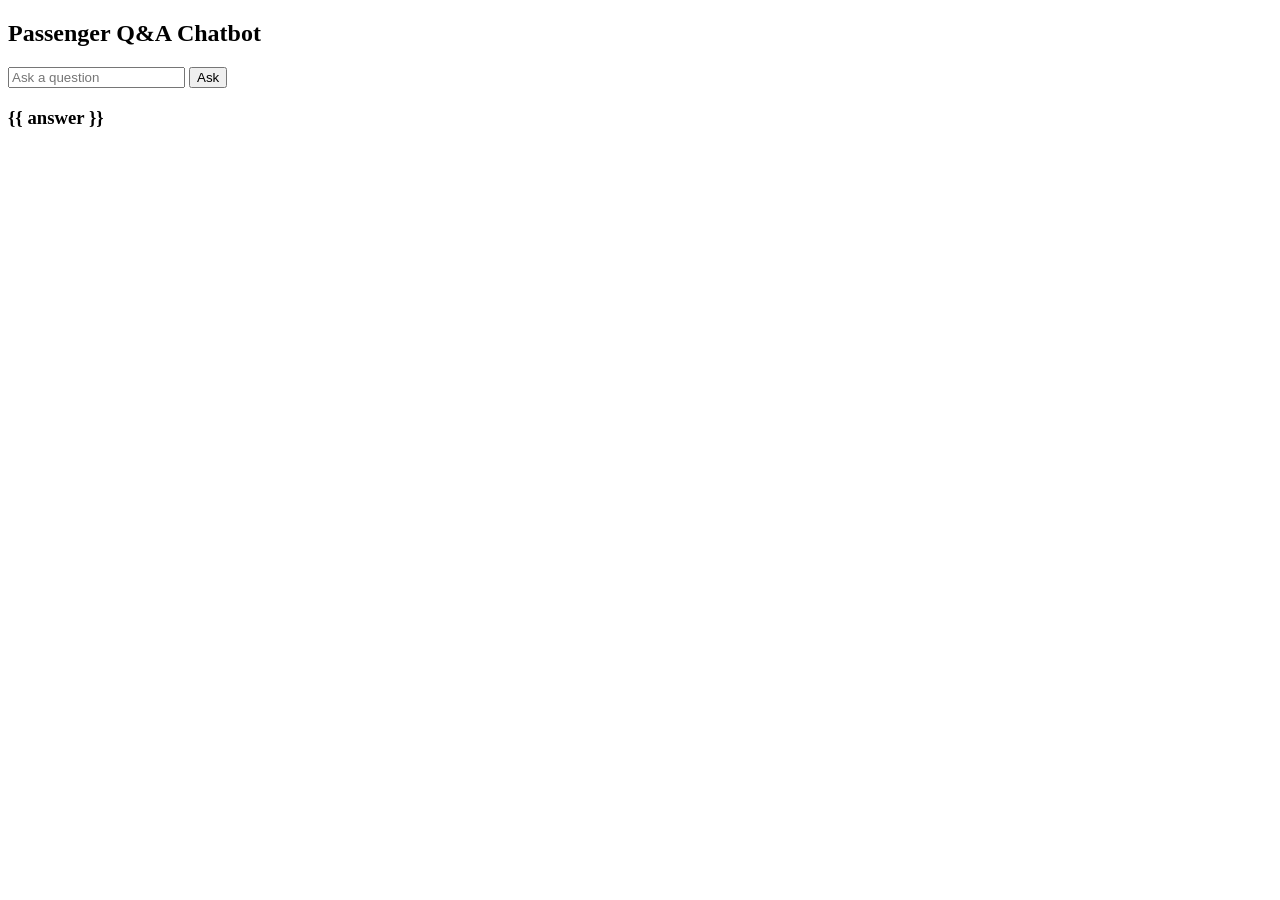
<file: templates/index.html>
<!DOCTYPE html>
<html>
<head>
    <title>Airport Chatbot</title>
</head>
<body>

<h2>Passenger Q&A Chatbot</h2>

<form method="POST">
    <input type="text" name="question" placeholder="Ask a question">
    <button type="submit">Ask</button>
</form>

<h3>{{ answer }}</h3>

</body>
</html>
</file>
